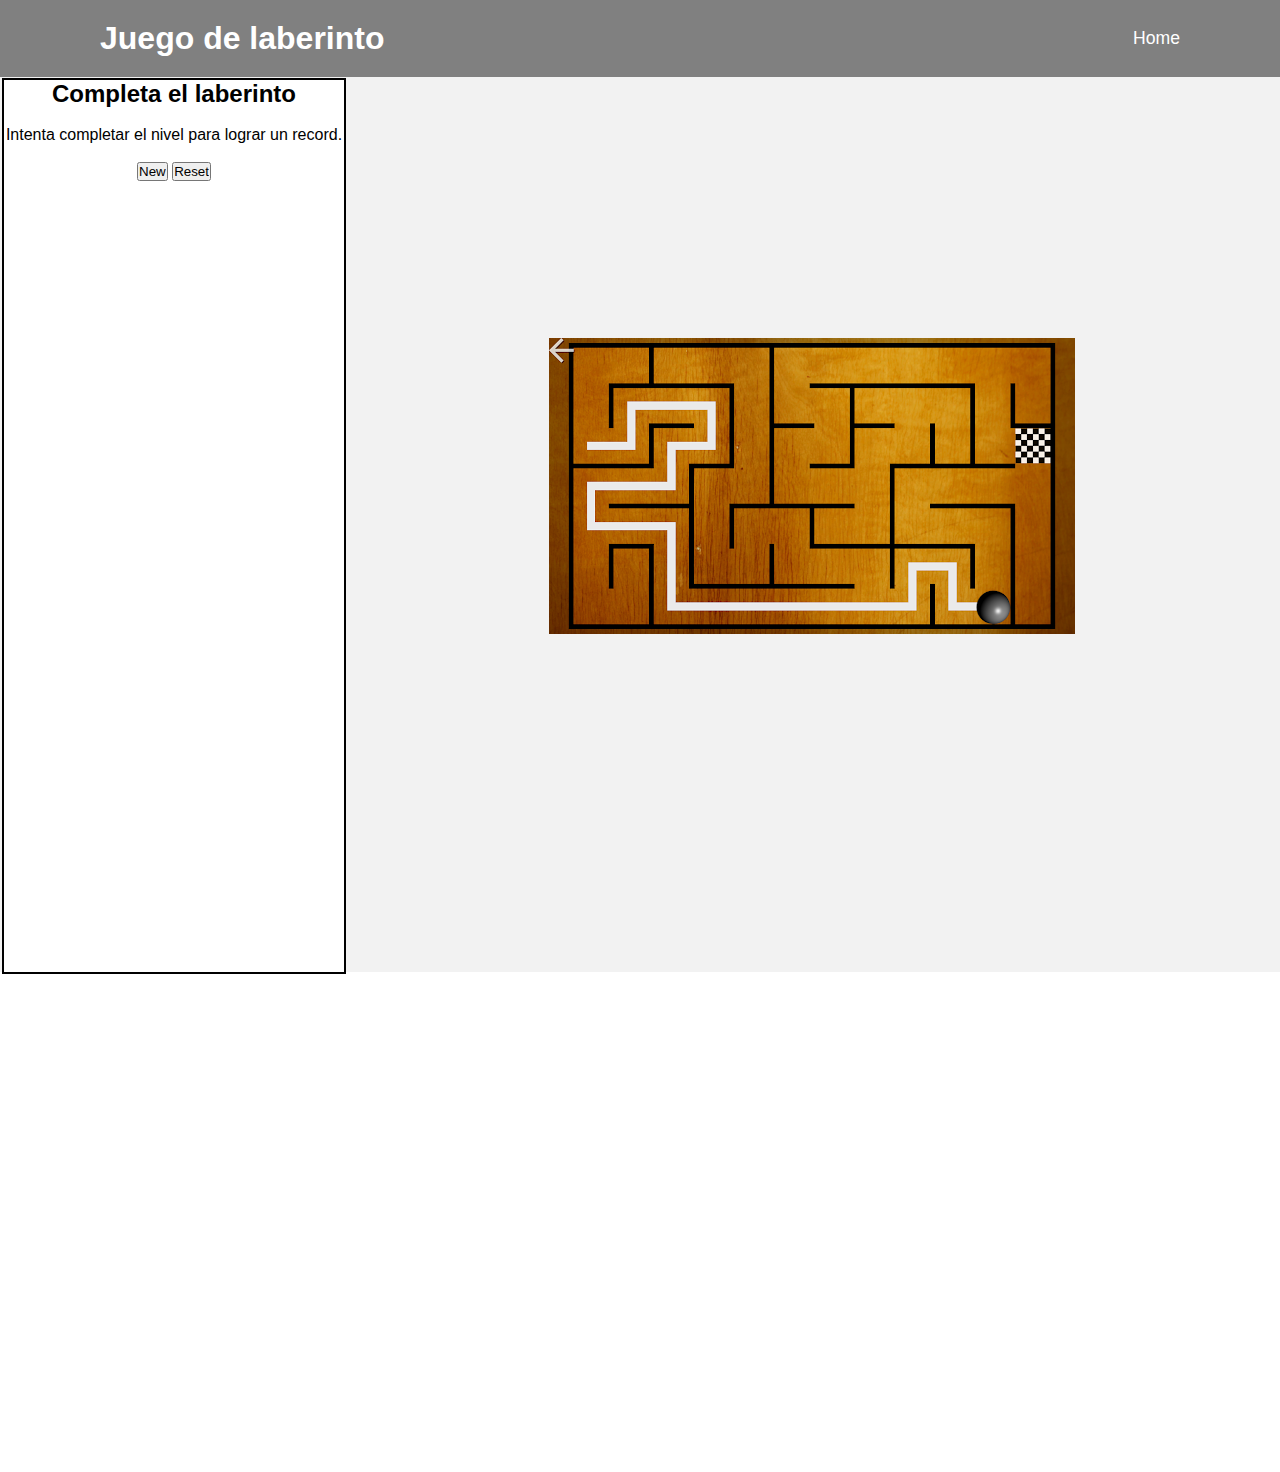
<file: game/game.html>
<!DOCTYPE html>
<html lang="en">

<head>
    <meta charset="UTF-8">
    <meta http-equiv="X-UA-Compatible" content="IE-edge">
    <meta name="viewport" content="width=device-width, initial-scale=1.0">
    <title>Juego de laberinto</title>
    <link rel="stylesheet" href="./css/style.css">
</head>

<body>
    <header>
        <h2 class="logo">Juego de laberinto</h2>
        <nav class="navigation">
            <a href="../index.html">Home</a>
        </nav>
    </header>
    <div class="contenedor">
        <div class="row">
            <div class="sidebar">
                    <h2>Completa el laberinto</h2>
                </br>
                    <p>Intenta completar el nivel para lograr un record.</p>
                </br>
                    <nav>
                        <input type="submit" value="New" onclick="location.href='./game.html'">
                        <input type="submit" value="Reset" onclick="location.href='./game.html'">

                    </nav>
            </div>
            <div class="game-area">            
                <img src="./imagenes/maze.jpg">        
            </div> 
        </div>
    </div>


</body>
</file>
<file: game/css/style.css>
* {
    margin: 0;
    padding: 0;
    box-sizing: border-box;
    font-family: 'Poppins', sans-serif;
}

body{
    display: flex;
    justify-content: center;
    align-items: center;
    min-height: 100vh;

}

body .contenedor{
    background:#F2F2F2;
    font-size-adjust:central;
    width:100%;
    margin-bottom:500px;
    text-align:center;
}

h2 {
    color: 000;
}

p {
    color: 000;
}

.row {
    display: flex;
    flex-wrap: wrap;
}

.sidebar {
    min-width: 340px;
    width: 340px;
    display: flex;
    flex-direction: column;
    margin-left: 4px;
    box-shadow: 0 0 0 2px #000;
    height: calc(100vh - 8px);
    margin-top: 80px;
    background: #fff;
}

.game-area {
    flex-grow: 1;
    display: flex;
    justify-content: center;
    align-items: center;
    flex-direction: column;
    min-width: 450px;
}

header {
    position: fixed;
    top: 0;
    left: 0;
    width: 100%;
    padding: 20px 100px;
    background: gray;
    display: flex;
    justify-content: space-between;
    align-items: center;
    z-index: 99;
}

.logo{
    font-size: 2em;
    color: white;
    user-select: none;
}

.navigation a {
    position: relative;
    font-size: 1.1em;
    color:white;
    text-decoration: none;
    font-weight: 500;
    margin-left: 40px;
}

.navigation a::after{
    content: '';
    position: absolute;
    left: 0;
    bottom: -6px;
    width: 100%;
    height: 3px;
    background: white;
    border-radius: 5px;
    transform-origin: right;
    transform: scaleX(0);
    transition: transform .5s;
}
.navigation a:hover::after{
    transform-origin: left;
    transform: scaleX(1);
}

.navigation a:hover::after{
    transform-origin: left;
    transform: scaleX(1);
}

.navigation .btnLogin-popup{
    width: 130px;
    height: 50px;
    background: transparent;
    border: 2px solid white;
    outline: none;
    border-radius: 6px;
    cursor: pointer;
    font-size: 1.1em;
    color:white;
    font-weight: 500;
    margin-left: 40px;
    transition: .5s;
}

.navigation .btnLogin-popup:hover{
    background: white;
    color: #162938;
}
</file>
